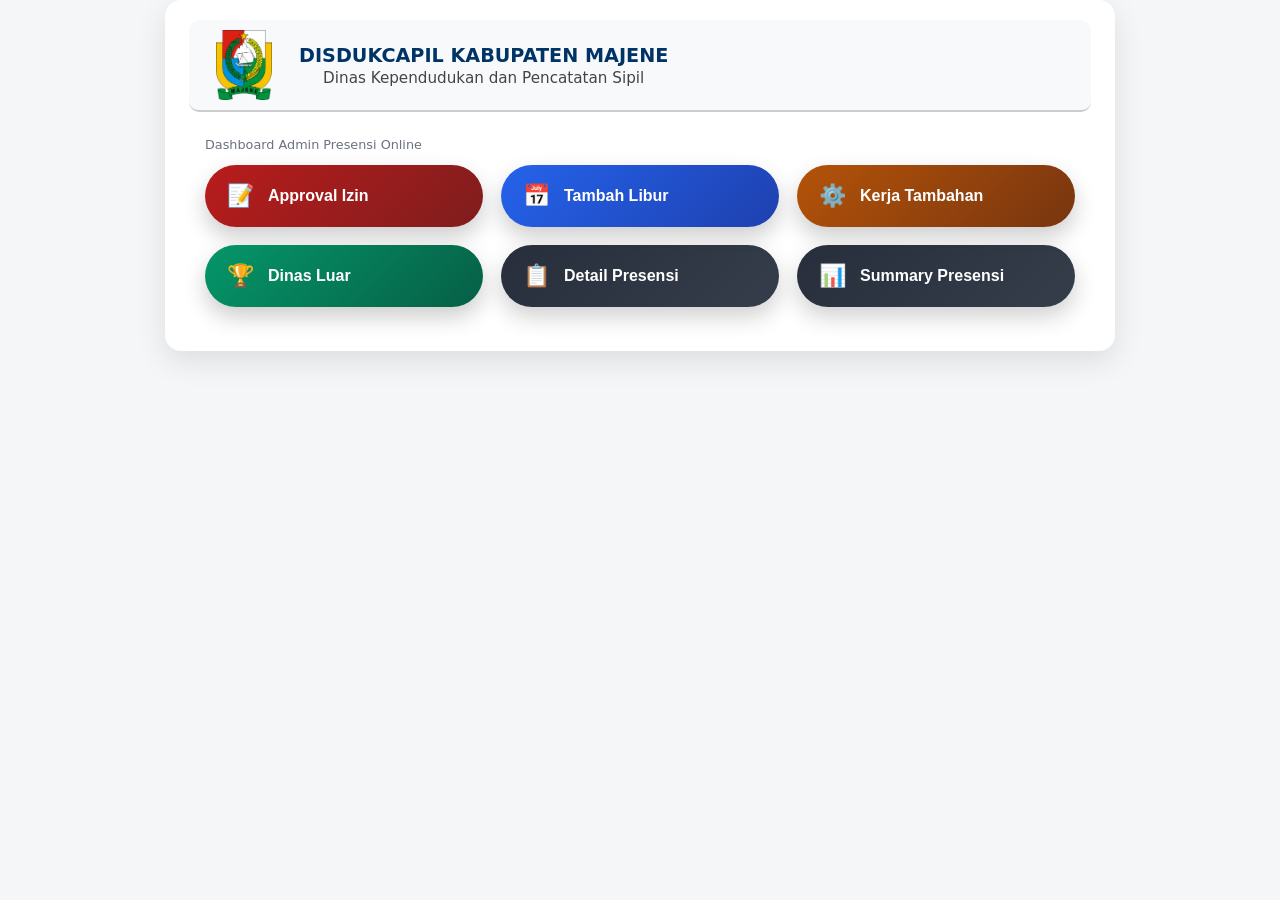
<file: admin.html>
<!DOCTYPE html>
<html lang="id">
<head>
<meta charset="UTF-8">
<meta name="viewport" content="width=device-width, initial-scale=1">
<title>Dashboard Admin – Disdukcapil Majene</title>

<style>
:root{
  --ink:#0f172a;
  --bg:#f4f6f8;
  --card:#ffffff;
  --text:#1f2937;
  --muted:#6b7280;
}

*{box-sizing:border-box}
body{
  margin:0;
  font-family:system-ui,-apple-system,Segoe UI,Roboto,Arial;
  background:var(--bg);
  color:var(--text);
}


main{
  max-width:1000px;
  margin:24px auto;
  padding:0 16px;
}

/* MENU */
.menu-grid{
  display:grid;
  grid-template-columns:repeat(auto-fit,minmax(220px,1fr));
  gap:18px;
  margin-bottom:24px;
}

.menu-grid button{
  display:flex;
  align-items:center;
  gap:14px;
  padding:18px 22px;
  font-size:16px;
  font-weight:700;
  border-radius:40px;
  border:none;
  color:#fff;
  cursor:pointer;
  box-shadow:0 10px 22px rgba(0,0,0,.2);
  transition:.2s;
}
.menu-grid button:hover{transform:translateY(-2px)}

.btn-izin{background:linear-gradient(135deg,#b91c1c,#7f1d1d)}
.btn-libur{background:linear-gradient(135deg,#2563eb,#1e40af)}
.btn-kerja{background:linear-gradient(135deg,#b45309,#78350f)}
.btn-dinas{background:linear-gradient(135deg,#059669,#065f46)}

.btn-menu{
  background:linear-gradient(135deg,#111827,#1f2937);
  opacity:.9;
}
.btn-menu:hover{opacity:1}

.menu-grid span{
  font-size:22px;
}

/* PANEL */
.panel{
  background:var(--card);
  border-radius:16px;
  padding:20px;
  box-shadow:0 8px 20px rgba(0,0,0,.1);
  animation:fade .25s ease;
}
.hidden{display:none}

@keyframes fade{
  from{opacity:0;transform:translateY(10px)}
  to{opacity:1;transform:none}
}

.panel h3{
  margin-top:0;
  margin-bottom:16px;
}

/* FORM */
label{font-weight:600;display:block;margin-bottom:6px}
input,textarea{
  width:100%;
  padding:10px;
  border-radius:10px;
  border:1px solid #d1d5db;
  margin-bottom:12px;
}
textarea{resize:vertical}

button.submit{
  background:#2563eb;
  color:#fff;
  border:none;
  padding:10px 18px;
  border-radius:10px;
  font-weight:600;
  cursor:pointer;
}

/* TABLE */
table{
  width:100%;
  border-collapse:collapse;
}
th,td{
  padding:10px;
  border-bottom:1px solid #e5e7eb;
  text-align:left;
}
th{background:#f1f5f9}

.action button{
  margin-right:6px;
  padding:6px 10px;
  border:none;
  border-radius:8px;
  cursor:pointer;
}
.approve{background:#16a34a;color:#fff}
.reject{background:#dc2626;color:#fff}

   /* Header */
.site-header {
  display: flex;
  align-items: center;
  gap: 20px;
  margin-bottom: 25px;
  padding: 10px 20px;
  background: #f8f9fa;
  border-bottom: 2px solid #ccc;
  border-radius: 10px;
}
.logo-majene { width: 70px; height: 70px; object-fit: contain; }
.instansi-info h1 {
  margin: 0; font-size: 1.2em; color: #003366; font-weight: 700; text-align: center;
}
.instansi-info p {
  margin: 2px 0 0; font-size: .95em; color: #444; text-align: center;
}

    /* Tombol menu */
  .menu{display:flex;align-items:center;gap:8px}
  .menu a{color:#fff;text-decoration:none;font-size:14px;padding:8px 12px;border-radius:8px;background:#1e293b;transition:background .2s}
  .menu a:hover{background:#334155}
   @media (max-width:900px){
    .menu a{font-size:13px;padding:6px 10px}}

    .container{
  max-width:950px;
  margin:auto;
  background:#fff;
  border-radius:16px;
  padding:20px 24px; /* ⬅️ kanan–kiri lebih lega */
  box-shadow:0 10px 30px rgba(0,0,0,.1);
}

/* ===== SPINNER ===== */
.spinner{
  width:16px;
  height:16px;
  border:2px solid rgba(255,255,255,.4);
  border-top:2px solid #fff;
  border-radius:50%;
  animation:spin .8s linear infinite;
  display:inline-block;
}

@keyframes spin{
  to{transform:rotate(360deg)}
}

button.loading{
  pointer-events:none;
  opacity:.7;
}

button.loading span{
  display:none;
}

</style>
</head>

<body>
  <div class="container">

  <header class="site-header">
    <img src="logo_majene.png" alt="Logo Majene" class="logo-majene">
    <div class="instansi-info">
      <h1>DISDUKCAPIL KABUPATEN MAJENE</h1>
      <p>Dinas Kependudukan dan Pencatatan Sipil</p>
    </div>

    
  </header>

<main>

  <p style="font-size:.8em;color:#6b7280">
  Dashboard Admin Presensi Online
</p>

<!-- MENU -->
<div class="menu-grid">
  <button class="btn-izin" onclick="showPanel('izin')">
    <span>📝</span> Approval Izin
  </button>
  <button class="btn-libur" onclick="showPanel('libur')">
    <span>📅</span> Tambah Libur
  </button>
  <button class="btn-kerja" onclick="showPanel('kerja')">
    <span>⚙️</span> Kerja Tambahan
  </button>
  <button class="btn-dinas" onclick="showPanel('dinas')">
    <span>🏆</span> Dinas Luar
  </button>

<!-- Menu kanan -->
<button class="btn-menu" onclick="location.href='https://capil-hadir.netlify.app/detail'">
  <span>📋</span> Detail Presensi
</button>

<button class="btn-menu" onclick="location.href='https://capil-hadir.netlify.app/summary'">
  <span>📊</span> Summary Presensi
</button>
    
</div>

<!-- PANEL IZIN -->
<div id="panel-izin" class="panel hidden">
  <h3>📝 Approval Izin</h3>
  <table id="izinTable">
    <thead>
      <tr>
        <th>Tanggal</th><th>NIP</th><th>Nama</th><th>Slot</th><th>Jenis</th><th>Aksi</th>
      </tr>
    </thead>
    <tbody></tbody>
  </table>
</div>

<!-- PANEL LIBUR -->
<div id="panel-libur" class="panel hidden">
  <h3>📅 Tambah Libur</h3>
  <label>Tanggal</label>
  <input type="date" id="liburTanggal">
  <label>Keterangan</label>
  <textarea id="liburKet"></textarea>
  <button class="submit" onclick="addLibur(this)">Simpan</button>
</div>

<!-- PANEL KERJA TAMBAHAN -->
<div id="panel-kerja" class="panel hidden">
  <h3>⚙️ Tambah Kerja Tambahan</h3>
  <label>Tanggal</label>
  <input type="date" id="kerjaTanggal">
  <label>Keterangan</label>
  <textarea id="kerjaKet"></textarea>
  <button class="submit" onclick="addKerja(this)">Simpan</button>
</div>

<!-- PANEL DINAS LUAR -->
<div id="panel-dinas" class="panel hidden">
  <h3>🏆 Tambah Dinas Luar</h3>
  <label>Tanggal</label>
  <input type="date" id="dinasTanggal">
  <label>NIP</label>
  <input type="text" id="dinasNip">
  <label>Keterangan</label>
  <textarea id="dinasKet"></textarea>
  <button class="submit" onclick="addDinas(this)">Simpan</button>
</div>
</div>
</main>

<script>
const API_URL = "https://script.google.com/macros/s/AKfycbwlhz0VdLW2ogFZlO_V0Wf6fAbZpsTYLbppuQfBcsHU8I1VxDbiPNH9gBbb89YM83q0/exec";
const KEY = "absendukcapilmajene";

function setLoading(btn, isLoading){
  if(isLoading){
    btn.classList.add('loading');
    btn.dataset.html = btn.innerHTML;
    btn.innerHTML = `<div class="spinner"></div>`;
  }else{
    btn.classList.remove('loading');
    btn.innerHTML = btn.dataset.html;
  }
}

function showPanel(id){
  document.querySelectorAll('.panel').forEach(p=>p.classList.add('hidden'));
  document.getElementById('panel-'+id).classList.remove('hidden');
  if(id==='izin') loadIzin();
}

/* ================= IZIN ================= */
function loadIzin(){
  fetch(API_URL,{
    method:"POST",
    body:new URLSearchParams({admin:true,key:KEY,action:"listIzinPending"})
  })
  .then(r=>r.json())
  .then(j=>{
    const tb=document.querySelector("#izinTable tbody");
    tb.innerHTML="";
    j.data.forEach(d=>{
      tb.innerHTML+=`
        <tr>
          <td>${d.tanggal}</td>
          <td>${d.nip}</td>
          <td>${d.nama}</td>
          <td>${d.slot}</td>
          <td>${d.jenis}</td>
          <td class="action">
  <button class="approve" onclick="updateIzin(this,${d.row},'DISETUJUI')">✔</button>
  <button class="reject" onclick="updateIzin(this,${d.row},'DITOLAK')">✖</button>
</td>
        </tr>`;
    });
  });
}

function updateIzin(btn,row,status){
  setLoading(btn,true);
  fetch(API_URL,{
    method:"POST",
    body:new URLSearchParams({
      admin:true,
      key:KEY,
      action:"updateIzinStatus",
      row,
      status
    })
  })
  .then(()=>loadIzin());
}

/* ================= CRUD ================= */
function addLibur(btn){
  setLoading(btn,true);
  fetch(API_URL,{
    method:"POST",
    body:new URLSearchParams({
      admin:true,key:KEY,action:"addLibur",
      tanggal:liburTanggal.value,
      ket:liburKet.value
    })
  })
  .then(()=>alert("Libur ditambahkan"))
  .finally(()=>setLoading(btn,false));
}
function addKerja(btn){
  setLoading(btn,true);
  fetch(API_URL,{
    method:"POST",
    body:new URLSearchParams({
      admin:true,key:KEY,action:"addKerjaTambahan",
      tanggal:kerjaTanggal.value,
      ket:kerjaKet.value
    })
  })
  .then(()=>alert("Kerja tambahan ditambahkan"))
  .finally(()=>setLoading(btn,false));
}
function addDinas(btn){
  setLoading(btn,true);
  fetch(API_URL,{
    method:"POST",
    body:new URLSearchParams({
      admin:true,key:KEY,action:"addDinasLuar",
      tanggal:dinasTanggal.value,
      nip:dinasNip.value,
      ket:dinasKet.value
    })
  })
  .then(()=>alert("Dinas luar ditambahkan"))
  .finally(()=>setLoading(btn,false));
}
</script>

</body>
</html>
</file>
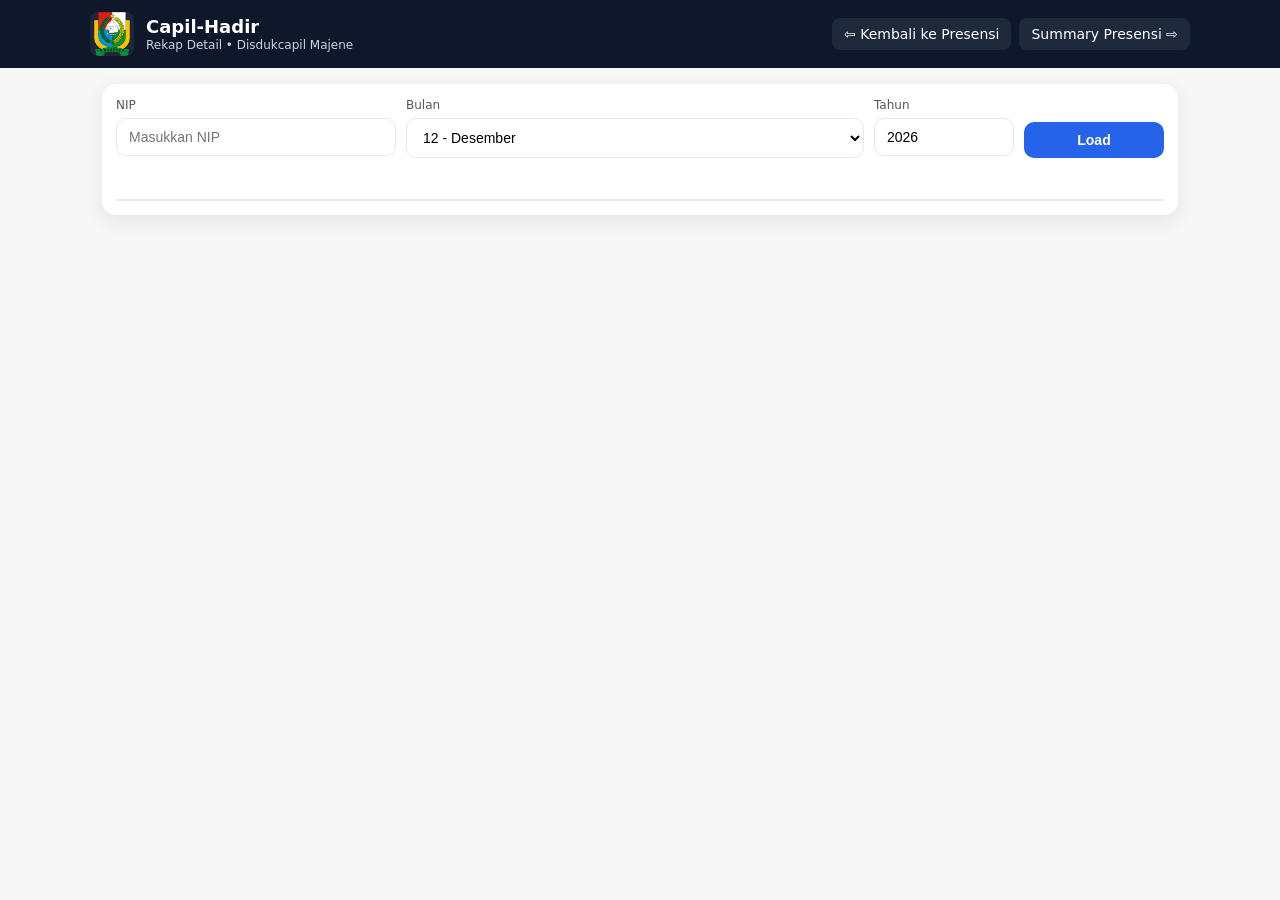
<file: detail.html>
<!DOCTYPE html>
<html lang="id">
<head>
<meta charset="utf-8" />
<meta name="viewport" content="width=device-width, initial-scale=1" />
<title>Rekap Detail – Presensi Pegawai</title>
<style>
  :root{
    --ink:#0f172a; --bg:#f7f7f8; --card:#fff; --muted:#6b7280; --brand:#2563eb;
    --line:#e5e7eb; --th:#f1f5f9;
  }
  *{box-sizing:border-box}
  body{font-family:system-ui,-apple-system,Segoe UI,Roboto,Arial;background:var(--bg);color:#111;margin:0}

  /* Header */
  header{padding:12px 16px;background:var(--ink);color:#fff;position:relative}
  .head-wrap{max-width:1100px;margin:0 auto;display:flex;align-items:center;gap:12px;justify-content:space-between}
  .brand{display:flex;align-items:center;gap:12px}
  .logo{width:44px;height:44px;border-radius:8px;background:#ffffff10;display:flex;align-items:center;justify-content:center;overflow:hidden}
  .logo img{width:100%;height:100%;object-fit:contain;display:block}
  .head-text{line-height:1.2}
  .head-text h1{margin:0;font-size:18px}
  .head-text .muted{color:#cbd5e1;font-size:12px}

  /* Tombol menu */
  .menu{display:flex;align-items:center;gap:8px}
  .menu a{color:#fff;text-decoration:none;font-size:14px;padding:8px 12px;border-radius:8px;background:#1e293b;transition:background .2s}
  .menu a:hover{background:#334155}

  main{max-width:1100px;margin:16px auto 28px;padding:0 12px}
  .card{background:var(--card);border-radius:14px;box-shadow:0 6px 20px rgba(0,0,0,.08);padding:14px}
  .row{display:flex;gap:10px;flex-wrap:wrap}
  .col{flex:1 1 220px;min-width:220px}
  .col--nip{flex:0 1 280px;min-width:220px;max-width:320px}

  label{display:block;font-size:12px;color:#555;margin-bottom:6px}
  input,select,button{
    width:100%;padding:10px 12px;border:1px solid var(--line);
    border-radius:10px;background:#fff;font-size:14px
  }
  button{cursor:pointer;border:0;background:var(--brand);color:#fff;font-weight:600}
  button.secondary{background:var(--ink)}
  button:disabled{opacity:.6;cursor:not-allowed}

  .meta{margin-top:10px;color:var(--muted);font-size:13px}

  .kpi{
  display:grid;
  grid-template-columns:repeat(auto-fit,minmax(180px,1fr));
}

  .kpi .item{background:var(--ink);color:#fff;border-radius:12px;padding:12px}
  .kpi .item h4{margin:0 0 4px;font-size:12px;color:#93c5fd;font-weight:600;letter-spacing:.4px}
  .kpi .item div{font-size:20px;font-weight:800}

  .tools{display:flex;gap:8px;margin-top:12px;flex-wrap:wrap}

  .table-wrap{margin-top:12px;background:#fff;border-radius:14px;overflow:auto;border:1px solid var(--line)}
  table{min-width:780px;width:100%;border-collapse:collapse}
  th,td{padding:10px 12px;border-bottom:1px solid var(--line);font-size:14px}
  th{background:var(--th);text-align:left}
  tr:last-child td{border-bottom:0}

  .badge{font-size:12px;padding:3px 8px;border-radius:999px;background:#e5e7eb;display:inline-block}
  .badge.green{background:#dcfce7;color:#166534}
  .badge.red{background:#fee2e2;color:#991b1b}
  .badge.yellow{background:#fef9c3;color:#854d0e}

  #debug{display:none!important}

  @media (max-width:900px){
    .kpi{grid-template-columns:repeat(2,minmax(0,1fr))}
    .head-text h1{font-size:16px}
    .menu a{font-size:13px;padding:6px 10px}
  }
  @media (max-width:520px){
    .col{min-width:100%}
    .col--nip{max-width:100%}
    .kpi{grid-template-columns:repeat(2,minmax(0,1fr))}
  }
</style>
</head>
<body>
  <header>
    <div class="head-wrap">
      <div class="brand">
        <div class="logo">
          <img src="logo_majene.png" alt="Logo Pemkab Majene" />
        </div>
        <div class="head-text">
          <h1>Capil-Hadir</h1>
          <div class="muted">Rekap Detail • Disdukcapil Majene</div>
        </div>
      </div>

      <!-- Menu kanan -->
      <div class="menu">
        <a id="backLink1" href="#">⇦ Kembali ke Presensi</a>
        <a id="backLink2" href="#">Summary Presensi ⇨</a>
      </div>
    </div>
    
  </header>

  <main>
    <div class="card">
      <div class="row">
        <div class="col col--nip">
          <label for="nip">NIP</label>
          <input id="nip" placeholder="Masukkan NIP" />
        </div>
        <div class="col">
          <label for="month">Bulan</label>
          <select id="month"></select>
        </div>
        <div class="col" style="flex:0 1 140px;min-width:140px">
          <label for="year">Tahun</label>
          <input id="year" type="number" value="2025" />
        </div>
        <div class="col" style="flex:0 1 140px;min-width:140px;align-self:flex-end">
          <button id="btnLoad">Load</button>
        </div>
      </div>

      <div id="meta" class="meta"></div>
      <br>

      <div class="kpi" id="kpi" style="display:none">
        <div class="item"><h4>Apel</h4><div id="kApel">0</div></div>
        <div class="item"><h4>Alpha</h4><div id="kAlpha">0</div></div>
        <div class="item"><h4>Masuk</h4><div id="kMasuk">0</div></div>
        <div class="item"><h4>Siang</h4><div id="kSiang">0</div></div>
        <div class="item"><h4>Pulang</h4><div id="kPulang">0</div></div>
        <div class="item"><h4>Telat</h4><div id="kTelat">0</div></div>
        <div class="item"><h4>Izin/Cuti</h4><div id="kIzin">0</div></div>
        <div class="item"><h4>Sakit</h4><div id="kSakit">0</div></div>
        <div class="item"><h4>Pulang Cepat</h4><div id="kPC">0</div></div>
        <div class="item"><h4>Kehadiran (%)</h4><div id="kPersen">0%</div>
</div>
      </div>

      <div class="tools" id="tools" style="display:none">
        <button class="secondary" id="btnCsv">Download CSV</button>
      </div>

      <div class="table-wrap">
        <table id="table" style="display:none">
          <thead>
            <tr>
              <th style="width:120px">Tanggal</th>
              <th style="width:100px">Hari</th>
                            <th>Apel</th>
              <th>Masuk</th>
              <th>Siang</th>
              <th>Pulang</th>

              <th>Status</th>
              <th>Keterangan</th>

            </tr>
          </thead>
          <tbody></tbody>
        </table>
      </div>

      <pre id="debug"></pre>
    </div>
  </main>

<script>
  const BASE_URL = 'https://script.google.com/macros/s/AKfycbxWULvf3ArDbTgQ7XuJ9KsqLRI1vUhXDtmpsYxorQ5IUvdcTL147_FPnL__mJabqlPH/exec';
  
const BASE_SITE = window.location.origin;

const MAIN_APP_URL1 = BASE_SITE + '/';
const MAIN_APP_URL2 = BASE_SITE + '/summary';

  const kPersen = document.getElementById('kPersen');

  const kAlpha=document.getElementById('kAlpha');

  document.getElementById('backLink1').href = MAIN_APP_URL1;
  document.getElementById('backLink2').href = MAIN_APP_URL2;

  const monthEl=document.getElementById('month'),yearEl=document.getElementById('year'),
        nipEl=document.getElementById('nip'),btnLoad=document.getElementById('btnLoad'),
        metaEl=document.getElementById('meta'),kpiWrap=document.getElementById('kpi'),
        tools=document.getElementById('tools'),table=document.getElementById('table'),
        tbody=table.querySelector('tbody');
  const kMasuk=document.getElementById('kMasuk'),kSiang=document.getElementById('kSiang'),
        kPulang=document.getElementById('kPulang'),kApel=document.getElementById('kApel'),
        kTelat=document.getElementById('kTelat'),kIzin=document.getElementById('kIzin'),
        kSakit=document.getElementById('kSakit'),kPC=document.getElementById('kPC'),
        btnCsv=document.getElementById('btnCsv');

  const bulan=['Januari','Februari','Maret','April','Mei','Juni','Juli','Agustus','September','Oktober','November','Desember'];
  bulan.forEach((b,i)=>{const o=document.createElement('option');o.value=i+1;o.textContent=`${i+1} - ${b}`;monthEl.appendChild(o);});
  const now=new Date();monthEl.value=now.getMonth()+1;yearEl.value=now.getFullYear();
  btnLoad.addEventListener('click',loadSummary);btnCsv.addEventListener('click',downloadCSV);

  async function loadSummary(){
    const nip=(nipEl.value||'').trim(),month=String(parseInt(monthEl.value||'0',10)),year=String(parseInt(yearEl.value||'0',10));
    if(!nip){alert('Masukkan NIP');return;}
    if(!BASE_URL.includes('/exec')){alert('BASE_URL belum benar');return;}
    btnLoad.disabled=true;btnLoad.textContent='Loading...';
    metaEl.textContent='';kpiWrap.style.display='none';tools.style.display='none';table.style.display='none';tbody.innerHTML='';

    const qs=new URLSearchParams({api:'summary',nip,month,year});
    const url=`${BASE_URL}?${qs}`;
    try{
      const res=await fetch(url,{method:'GET',cache:'no-store'});if(!res.ok)throw new Error(`HTTP ${res.status}`);
      const data=await res.json();if(!data.ok)throw new Error(data.message||'Gagal memuat');renderSummary(data);
    }catch(e){alert('Gagal memuat: '+e.message);}finally{btnLoad.disabled=false;btnLoad.textContent='Load';}
  }

  function renderSummary(d){
    const{meta,totals,rows}=d;
    metaEl.textContent=`NIP: ${meta.nip} • ${meta.nama||'-'} • ${meta.bulanNama} ${meta.year} • Hari kerja: ${meta.hariKerja} • Libur: ${meta.libur}`;
    kMasuk.textContent=totals.hadirMasuk??0;kSiang.textContent=totals.hadirSiang??0;
    kPulang.textContent=totals.hadirPulang??0;kApel.textContent=totals.apel??0;
    kTelat.textContent=totals.telat??0;kIzin.textContent=totals.izin??0;
    kSakit.textContent=totals.sakit??0;kPC.textContent=totals.pulangCepat??0;kpiWrap.style.display='';
    tbody.innerHTML='';
    kAlpha.textContent=totals.alpha??0;
    const persen = totals.persentase ?? 0;
kPersen.textContent = persen + '%';

// 🎨 WARNA OTOMATIS
if (persen >= 95) {
  kPersen.style.color = '#22c55e'; // hijau
}
else if (persen >= 80) {
  kPersen.style.color = '#eab308'; // kuning
}
else {
  kPersen.style.color = '#ef4444'; // merah
}

    
(rows || []).forEach(r => {
  const tr = document.createElement('tr');
  tr.innerHTML = `
    <td>${safe(r.tanggal)}</td>
    <td>${safe(r.hari)}</td>
    <td style="text-align:center">
      ${r.apel ? '<span class="badge green">Ya</span>' : '<span class="badge">-</span>'}
    </td>
    <td>${jamBadge(r.masuk)}</td>
    <td>${jamBadge(r.siang)}</td>
    <td>${jamBadge(r.pulang)}</td>
    
     <td>${statusBadge(r.statusHarian)}</td>
    <td>${escapeHtml(r.keterangan || '')}</td>
  `;
  tbody.appendChild(tr);   // ⬅️ WAJIB
});
table.style.display = '';
tools.style.display = '';

  }
  function jamBadge(v){return(!v||v==='-')?'<span class="badge">-</span>':`<span class="badge green">${safe(v)}</span>`;}
  function statusBadge(v){
  if(!v || v==='-') return '<span class="badge">-</span>';

  const map = {
    'HADIR':'green',
    'TELAT':'yellow',
    'IZIN':'yellow',
    'SAKIT':'yellow',
    'PULANG CEPAT':'yellow',
    'ALPHA':'red',
    'LIBUR':''
  };

  const cls = map[v] || '';
  return `<span class="badge ${cls}">${safe(v)}</span>`;
}

  function escapeHtml(s){return String(s).replace(/[&<>"']/g,m=>({'&':'&amp;','<':'&lt;','>':'&gt;','"':'&quot;',"'":'&#39;'}[m]))}
  function safe(v){return escapeHtml(v??'-')}
function downloadCSV(){
  // ambil meta terakhir
  const nip  = (nipEl.value || '').trim();
  const nama = (document.getElementById('meta').textContent.match(/•\s([^•]+)\s•/)||[])[1] || '';

  // HEADER CSV (lengkap)
  const header = [
   'NIP',
  'Nama',
  'Tanggal',
  'Hari',
  'Apel',
  'Masuk',
  'Siang',
  'Pulang',
  'Status',
  'Keterangan'
  ];

  const rows = [...tbody.querySelectorAll('tr')].map(tr => {
    const cols = [...tr.children].map(td => td.textContent.replace(/\s+/g,' ').trim());

    // cols[0] = tanggal tampilan (dd/MM/yyyy)
    const t = cols[0].split('/'); // [dd, MM, yyyy]
    const isoDate = (t.length===3) ? `${t[2]}-${t[1].padStart(2,'0')}-${t[0].padStart(2,'0')}` : cols[0];

    return [
      `'${nip}`,   // ⬅️ TRIK RESMI EXCEL (apostrophe)
      nama,
      isoDate,     // ⬅️ TANGGAL AMAN
      cols[1],     // Hari
      cols[2],     // Apel
      cols[3],     // Masuk
      cols[4],     // Siang
      cols[5],     // Pulang
      cols[6],   // Status
  cols[7]    // Keterangan
    ];
  });

  const csv = [header, ...rows]
    .map(r => r.map(c =>
      /[",\n]/.test(c) ? `"${c.replace(/"/g,'""')}"` : c
    ).join(','))
    .join('\n');

  const blob = new Blob([csv], {type:'text/csv;charset=utf-8;'});
  const url = URL.createObjectURL(blob);

  const a = document.createElement('a');
  const m = String(parseInt(monthEl.value,10)).padStart(2,'0');
  a.href = url;
  a.download = `detail_${nip}_${yearEl.value}-${m}.csv`;
  a.click();
  URL.revokeObjectURL(url);
}

</script>
</body>
</html>
</file>
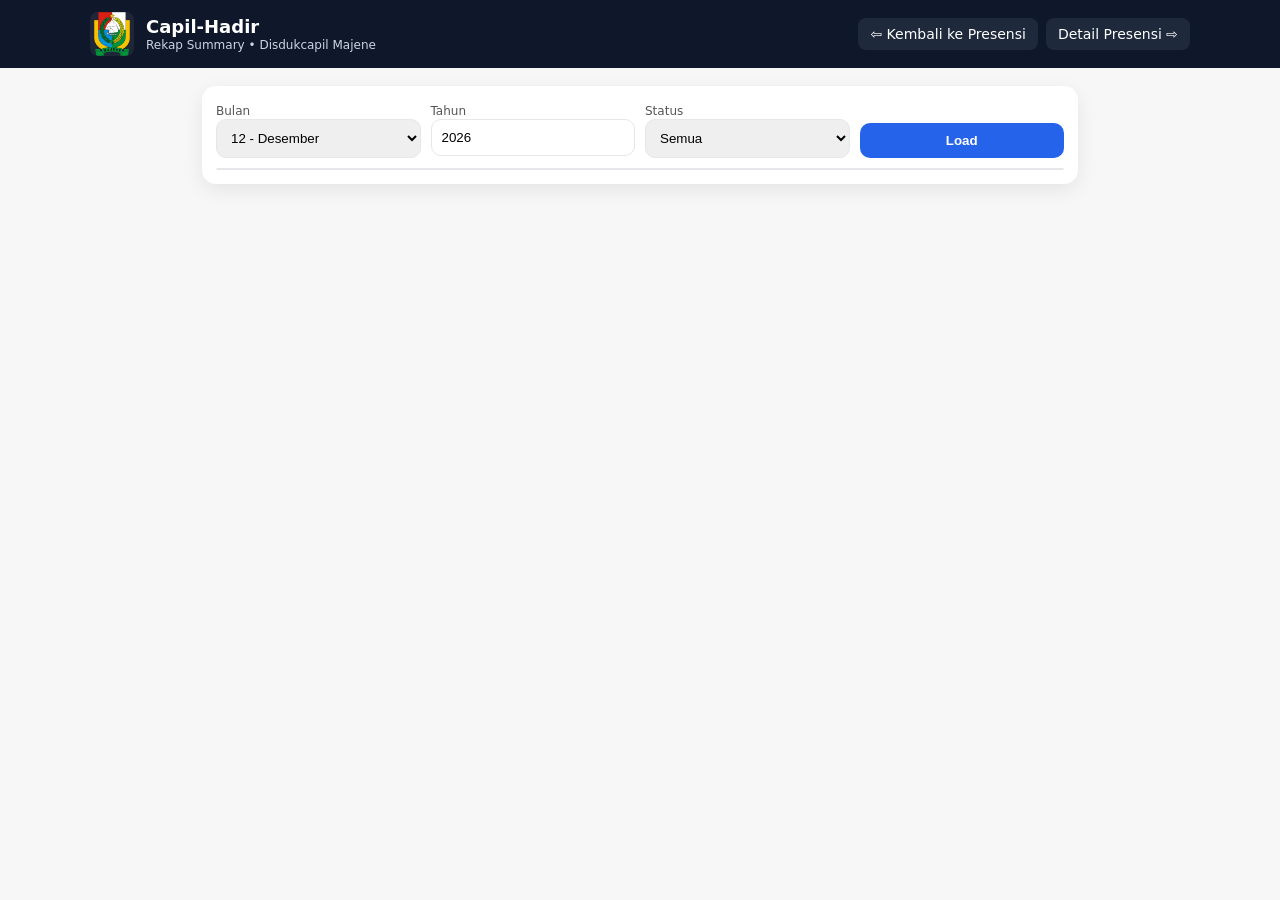
<file: summary.html>
<!DOCTYPE html>
<html lang="id">
<head>
<meta charset="utf-8"/>
<meta name="viewport" content="width=device-width,initial-scale=1"/>
<title>Rekap Summary – Presensi Pegawai</title>
<style>
  :root{--ink:#0f172a;--bg:#f7f7f8;--card:#fff;--line:#e5e7eb;--brand:#2563eb}
  *{box-sizing:border-box}
  body{margin:0;font-family:system-ui,Segoe UI,Roboto,Arial;background:var(--bg)}
  header{background:var(--ink);color:#fff;padding:14px}
  header h1{margin:0;font-size:18px}
  main{max-width:900px;margin:18px auto;padding:0 12px}
  .card{background:var(--card);border-radius:14px;box-shadow:0 6px 20px rgba(0,0,0,.08);padding:14px}
  .row{display:flex;gap:10px;flex-wrap:wrap}
  .col{flex:1 1 160px}
  label{font-size:12px;color:#555}
  select,input,button{width:100%;padding:10px;border:1px solid var(--line);border-radius:10px}
  button{background:var(--brand);color:#fff;border:0;font-weight:700;cursor:pointer}
  button.secondary{background:#1e293b}
  .meta{margin-top:10px;color:#555;font-size:13px}
  table{width:100%;border-collapse:collapse;margin-top:12px}
  th,td{padding:8px;border-bottom:1px solid var(--line);font-size:14px}
  th{background:#f1f5f9;text-align:left}
  .tools{display:flex;gap:8px;margin-top:10px}


    /* Header */
  header{padding:12px 16px;background:var(--ink);color:#fff;position:relative}
  .head-wrap{max-width:1100px;margin:0 auto;display:flex;align-items:center;gap:12px;justify-content:space-between}
  .brand{display:flex;align-items:center;gap:12px}
  .logo{width:44px;height:44px;border-radius:8px;background:#ffffff10;display:flex;align-items:center;justify-content:center;overflow:hidden}
  .logo img{width:100%;height:100%;object-fit:contain;display:block}
  .head-text{line-height:1.2}
  .head-text h1{margin:0;font-size:18px}
  .head-text .muted{color:#cbd5e1;font-size:12px}

    /* Tombol menu */
  .menu{display:flex;align-items:center;gap:8px}
  .menu a{color:#fff;text-decoration:none;font-size:14px;padding:8px 12px;border-radius:8px;background:#1e293b;transition:background .2s}
  .menu a:hover{background:#334155}
   @media (max-width:900px){
    .menu a{font-size:13px;padding:6px 10px}}

.table-scroll{
  width:100%;
  overflow-x:auto;
  overflow-y:hidden;
  border-radius:12px;
  border:1px solid var(--line);
  background:#fff;
  -webkit-overflow-scrolling:touch;
}
</style>
</head>

<body>

  <header>
    <div class="head-wrap">
      <div class="brand">
        <div class="logo">
          <img src="logo_majene.png" alt="Logo Pemkab Majene" />
        </div>
        <div class="head-text">
          <h1>Capil-Hadir</h1>
          <div class="muted">Rekap Summary • Disdukcapil Majene</div>
        </div>
      </div>

      <!-- Menu kanan -->
      <div class="menu">
        <a id="backLink1" href="#">⇦ Kembali ke Presensi</a>
        <a id="backLink2" href="#">Detail Presensi ⇨</a>
      </div>
    </div>
  </header>

<main>
  <div class="card">
    <div class="row">
      <div class="col">
        <label>Bulan</label>
        <select id="month"></select>
      </div>
      <div class="col">
        <label>Tahun</label>
        <input id="year" type="number"/>
      </div>
   <div class="col">
  <label>Status</label>
  <select id="status">
    <option value="ALL">Semua</option>
    <option value="PNS">PNS</option>
    <option value="PPPK">PPPK</option>
    <option value="PPPK PW">PPPK PW</option>
  </select>
</div>

      <div class="col" style="align-self:flex-end">
        <button id="btnLoad">Load</button>
      </div>
    </div>

    <div class="meta" id="meta"></div>

    <div class="tools" id="tools" style="display:none">
      <button class="secondary" id="btnCsv">Download CSV</button>
    </div>
 

    <div class="table-scroll">
  <table id="table" style="display:none">
      <thead>
        <tr>
          <th>No</th>
          <th>NIP</th>
          <th>Nama</th>
          <th>Status</th>
          <th>Apel</th>
          <th>Hadir</th>
          <th>Izin/Cuti</th>
          <th>Sakit</th>
        </tr>
      </thead>
      <tbody></tbody>
    </table>
  </div>
   </div>
</main>

<script>
const BASE_URL = 'https://script.google.com/macros/s/AKfycbze-wn6RmNbUShu6NQQbNz8N9NnjVFMxeqx7WBpwPKY50JXun-9nj2EhbgzefA7U4tEOg/exec';


const BASE_SITE = window.location.origin;

const MAIN_APP_URL1 = BASE_SITE + '/';
const MAIN_APP_URL2 = BASE_SITE + '/detail';


  document.getElementById('backLink1').href = MAIN_APP_URL1;
  document.getElementById('backLink2').href = MAIN_APP_URL2;

const monthEl = document.getElementById('month');
const yearEl  = document.getElementById('year');
const btnLoad = document.getElementById('btnLoad');
const btnCsv  = document.getElementById('btnCsv');
const metaEl  = document.getElementById('meta');
const table   = document.getElementById('table');
const tbody   = table.querySelector('tbody');
const tools   = document.getElementById('tools');


const bulan=['Januari','Februari','Maret','April','Mei','Juni','Juli','Agustus','September','Oktober','November','Desember'];
bulan.forEach((b,i)=>{const o=document.createElement('option');o.value=i+1;o.textContent=`${i+1} - ${b}`;monthEl.appendChild(o);});
const now=new Date();monthEl.value=now.getMonth()+1;yearEl.value=now.getFullYear();

btnLoad.onclick = loadData;
btnCsv.onclick  = downloadCSV;

let lastRows = [], lastMeta = {};

async function loadData(){
  const month = monthEl.value;
  const year  = yearEl.value;
  const status = document.getElementById('status').value; // ⬅️ pindahkan ke sini

  btnLoad.disabled=true; 
  btnLoad.textContent='Loading...';
  tbody.innerHTML='';
  table.style.display='none';
  tools.style.display='none';

  try{
    const url = `${BASE_URL}?api=summary&year=${year}&month=${month}&status=${status}`;
    const res = await fetch(url,{cache:'no-store'});
    const data = await res.json();
    if(!data.ok) throw new Error(data.message||'Gagal');
    render(data);
  }catch(e){ 
    alert(e.message); 
  }
  finally{ 
    btnLoad.disabled=false; 
    btnLoad.textContent='Load'; 
  }
}

function statusBadge(s){
  const map = {
    'PNS':'background:#dbeafe;color:#1e40af;padding:4px 8px;border-radius:8px;',
    'PPPK':'background:#dcfce7;color:#166534;padding:4px 8px;border-radius:8px;',
    'PPPK PW':'background:#f3e8ff;color:#6b21a8;padding:4px 8px;border-radius:8px;'
  };
  const style = map[s] || '';
  return `<span style="${style}">${s}</span>`;
}


function render(d){
  lastRows = d.rows || [];
  lastMeta = d.meta || {};
  metaEl.textContent = `Bulan ${lastMeta.bulanNama} ${lastMeta.year} • Status: ${document.getElementById('status').value} • Total Pegawai: ${lastMeta.totalPegawai}`;
  lastRows.forEach(r=>{
    const tr=document.createElement('tr');
    tr.innerHTML = `
      <td>${r.NO}</td>
      <td>'${r.NIP}</td>
      <td>${r.NAMA}</td>
      <td>${statusBadge(r.STATUS)}</td>
      <td>${r.APEL}</td>
      <td>${r.HADIR}</td>
      <td>${r.IZIN}</td>
      <td>${r.SAKIT}</td>`;
    tbody.appendChild(tr);
  });
  table.style.display=''; tools.style.display='';
}

function downloadCSV(){
  const header=['NO','NIP','NAMA','STATUS','APEL','HADIR','IZIN','SAKIT'];
  const rows = lastRows.map(r=>[
    r.NO,
    `="${r.NIP}"`, // ⬅️ AMAN: NIP tidak terpotong di Excel
    `"${r.NAMA.replace(/"/g,'""')}"`, // ⬅️ wajib
    r.STATUS,
    r.APEL,
    r.HADIR,
    r.IZIN,
    r.SAKIT
  ]);
  const csv = [header,...rows].map(r=>r.join(',')).join('\n');
  const blob=new Blob([csv],{type:'text/csv;charset=utf-8;'});
  const url=URL.createObjectURL(blob);
  const a=document.createElement('a');
  const m=String(monthEl.value).padStart(2,'0');
  a.href=url; a.download=`rekap_presensi_${yearEl.value}-${m}.csv`; a.click();
  URL.revokeObjectURL(url);
}
</script>
</body>
</html>
</file>
